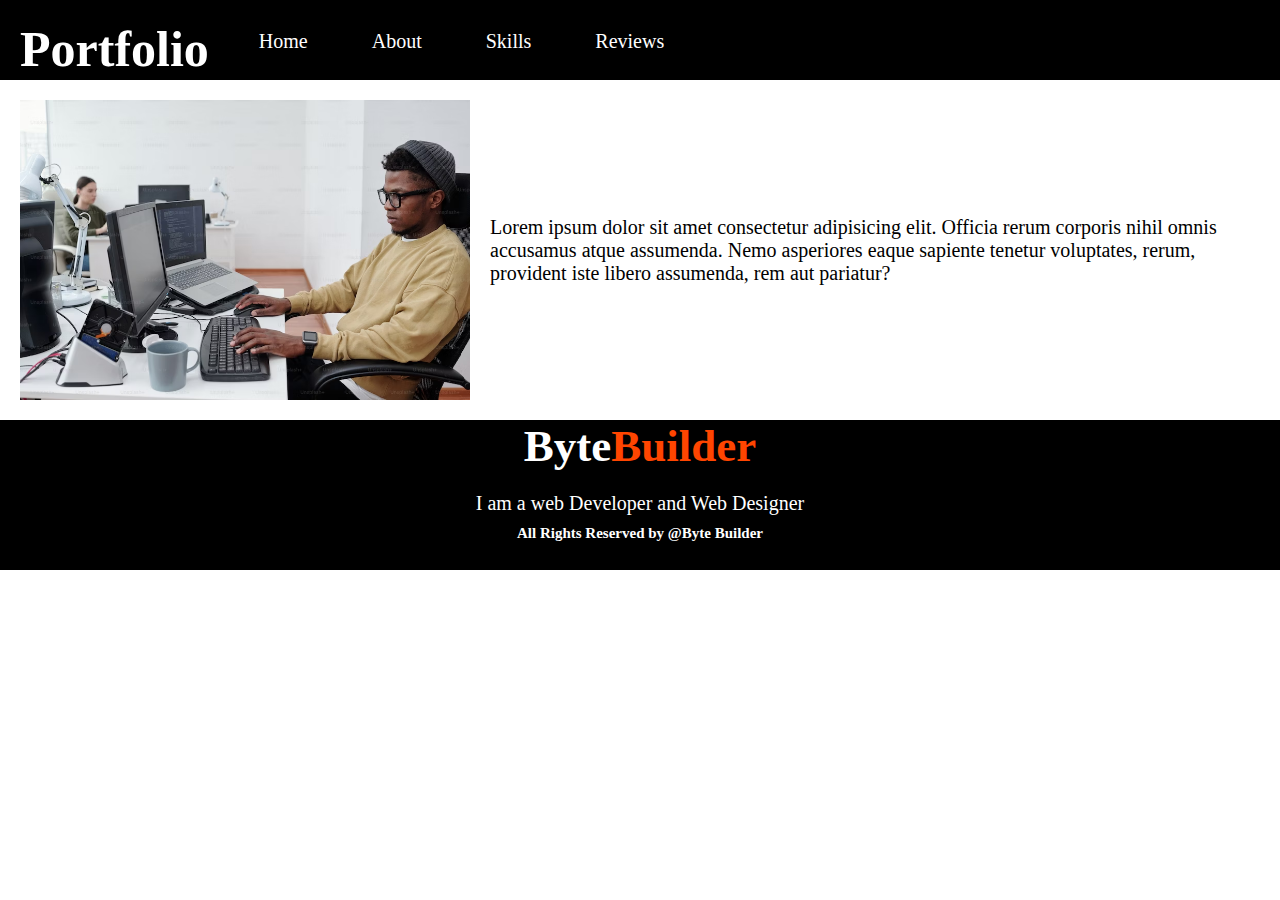
<file: about.html.html>
<!DOCTYPE html>
<html lang="en">

<head>
    <meta charset="UTF-8">
    <meta http-equiv="X-UA-Compatible" content="IE=edge">
    <meta name="viewport" content="width=device-width, initial-scale=1.0">
    <title>About Us</title>
    <link rel="stylesheet" href="about.css.css">
</head>

<body>
    <nav class="nav">
        <h3 class="heading1">Portfolio</h3>
        <ul>
            <li class="list-item">
                <a href="./index.html.html">Home</a>
                <a href="./about.html.html">About</a>
                <a href="">Skills</a>
                <a href="">Reviews</a>
            </li>
        </ul>
    </nav>

    <div class="container">
        <div class=" flex">
            <img src="card1.avif">
            <div class="flex2">
                <p>Lorem ipsum dolor sit amet consectetur adipisicing elit. Officia rerum corporis nihil omnis accusamus atque assumenda. Nemo asperiores eaque sapiente tenetur voluptates, rerum, provident iste libero assumenda, rem aut pariatur?</p>

            </div>

        </div>
    </div>

    <!-- <div class="content">
        <h6 class="heading4">Why Choose Us?</h6>
        <p class="para">Lorem ipsum dolor sit, amet consectetur adipisicing elit. Numquam quo neque quisquam illum,
            consequatur
            voluptatem, vitae repellendus vel dolorum assumenda placeat, veniam vero minus molestias officia odit minima
            dolorem voluptatum!</p>
        <button class="btn" type="button">Learn More</button>
    </div>
    <div class="about">
        <div class="about2">
            <img class="img" src="card1.avif">
            <h3>Why Choose us</h3>
            <p>Lorem ipsum dolor sit amet consectetur adipisicing elit. Commodi tenetur, inventore veniam enim incidunt
                quisquam blanditiis iure facere dolore ipsa dolor velit vitae quaerat quibusdam nobis maxime corrupti
                illum tempora?</p>
        </div>
    </div> -->
    <div class="footer">
        <h2>Byte<span class="span-foot">Builder</span></h2>
        <p class="last">I am a web Developer and Web Designer</p>
        <h2 class="byte-builder">All Rights Reserved by @Byte Builder</h2>

    </div>







    <!-- <div class="About">
        <h7 class="heading3">About Us</h7>

        <div class="right">
            <img src="">
        </div>
        <div class="left">
            <h2>Why Choose Us</h2>

        </div>

    </div> -->

</body>

</html>
</file>
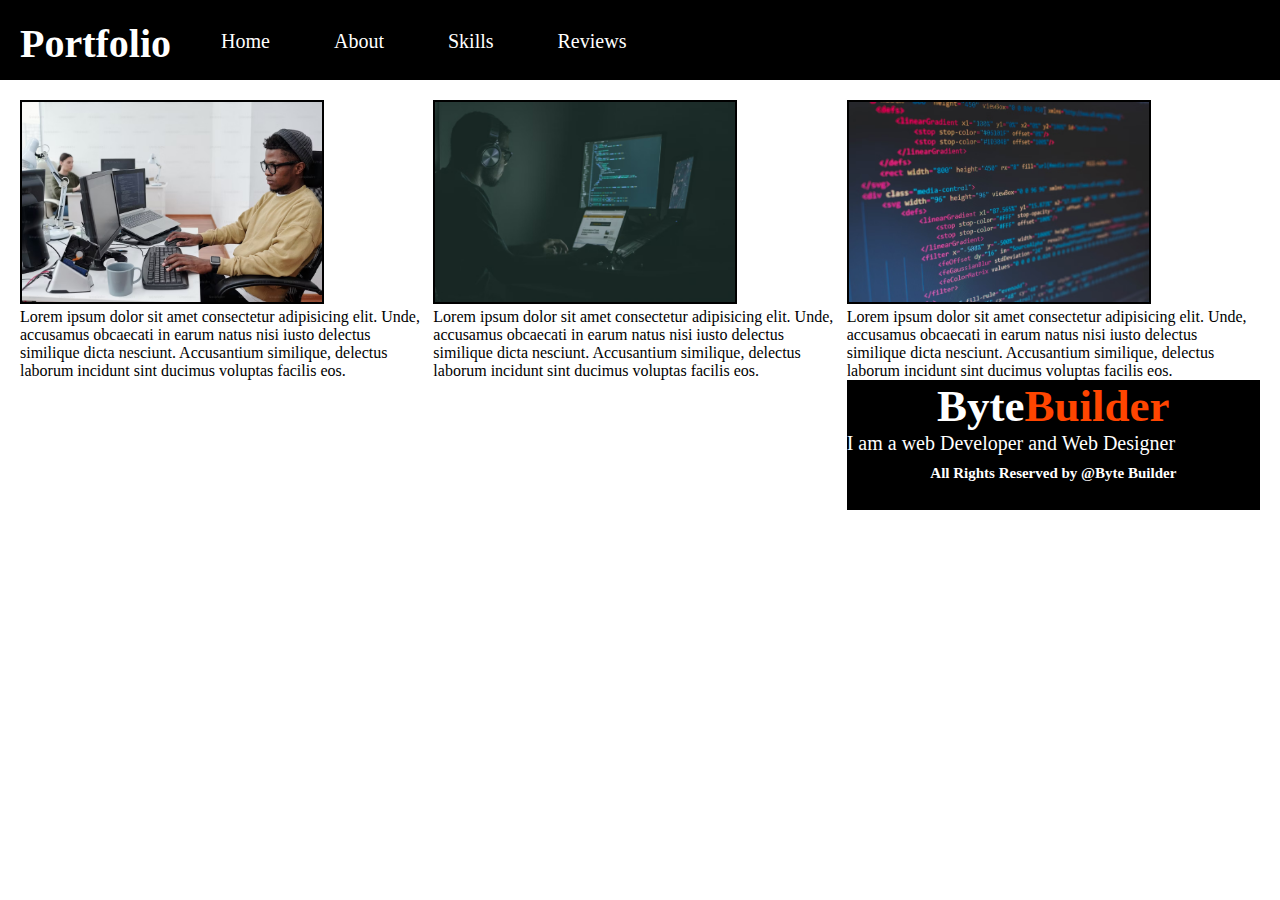
<file: project.html.html>
<!DOCTYPE html>
<html lang="en">
<head>
    <meta charset="UTF-8">
    <meta http-equiv="X-UA-Compatible" content="IE=edge">
    <meta name="viewport" content="width=device-width, initial-scale=1.0">
    <title>Project</title>
    <link rel="stylesheet" href="project.css.css">
</head>
<body>
    <nav class="nav">
        <h3 class="heading1">Portfolio</h3>
        <ul>
            <li class="list-item">
                <a href="./index.html.html">Home</a>
                <a href="./about.html.html">About</a>
                <a href="">Skills</a>
                <a href="">Reviews</a>
            </li>
        </ul>
    </nav>
    <div class="container">
        <div class="flex1">
            <img src="card1.avif">
            <p>Lorem ipsum dolor sit amet consectetur adipisicing elit. Unde,
                 accusamus obcaecati in earum natus nisi
                iusto delectus similique dicta nesciunt. Accusantium similique,
                 delectus laborum incidunt sint ducimus
                voluptas facilis eos.</p>

        </div>
        <div class="flex2">
            <img src="card2.avif">
            <p>Lorem ipsum dolor sit amet consectetur adipisicing elit. Unde,
                accusamus obcaecati in earum natus nisi
               iusto delectus similique dicta nesciunt. Accusantium similique,
                delectus laborum incidunt sint ducimus
               voluptas facilis eos.</p>

        </div>
        <div class="flex3">
            <img src="card3.avif">
            <p>Lorem ipsum dolor sit amet consectetur adipisicing elit. Unde,
                accusamus obcaecati in earum natus nisi
               iusto delectus similique dicta nesciunt. Accusantium similique,
                delectus laborum incidunt sint ducimus
               voluptas facilis eos.</p>
                
    <div class="footer">
        <h2>Byte<span class="span-foot">Builder</span></h2>
        <p class="last">I am a web Developer and Web Designer</p>
        <h2 class="byte-builder">All Rights Reserved by @Byte Builder</h2>

    </div>




    








         <!-- <h3 class="pro">Projects</h3>
     <div class="container">
        <div class="flex">

            <img src="card1.avif">
            <p>Lorem ipsum dolor sit amet consectetur adipisicing elit. Deleniti id soluta neque minus? Eveniet provident fugit et earum, maxime vel maiores doloribus, corporis porro ullam ducimus quia ab hic placeat.</p>
        </div>
        <div class="flex">
            <img src="card2.avif">
            <p>Lorem ipsum dolor sit amet consectetur, adipisicing elit. Molestias eveniet, tempora quas cumque recusandae rem minima eos, vitae excepturi nemo modi, quis pariatur quos amet maiores beatae at libero ducimus.</p>
            
        </div>
        <div class="flex">
            <img src="card3.avif">
            <p>Lorem ipsum dolor sit, amet consectetur adipisicing elit. Id quisquam saepe quasi rerum facilis, nostrum asperiores nesciunt expedita recusandae enim repellendus aperiam possimus vero nihil quae qui! Numquam, labore molestiae.</p>
        </div> -->

        <!-- <footer>
            <p>Lorem ipsum dolor sit, amet consectetur adipisicing elit. Quisquam assumenda tempore omnis reiciendis illo ipsa quaerat ducimus aperiam nihil voluptatem, laborum, sit officia quibusdam facere animi similique pariatur. Laudantium, iste?</p>
        </footer>
         -->


        <!-- <div class="footer">
            <h2>Byte<span class="span-foot">Builder</span></h2>
            <p class="last">I am a web Developer and Web Designer</p>
            <h2 class="byte-builder">All Rights Reserved by @Byte Builder</h2>
     -->
        <!-- </div> -->
        <!-- <div class="flex">
            <img src="card1.avif">

        </div> -->

        <!-- </div>

     </div> -->
            <!-- <div>
                <img src="card2.avif">
            </div>
            <div>
                <img src="card3.avif">
            </div> -->
        <!-- </div>
    </div> -->

</body>
</html>
</file>
<file: about.css.css>
*{
    margin: 0;
    padding: 0;
}

.nav{
    color:white;
    height: 80px;
    background-color: black;
    display: flex;
     
    
}
.heading1{
    /* margin: 30px; */
    font-size: 50px;
    margin: 20px;
    
}
ul li a {
    color: white;
    margin: 30px;
    list-style-type: none;
    text-decoration: none;
     font-size: 20px;
    
}
.list-item{
    margin-top: 30px;
    text-decoration: none;
    list-style: none;
     
}
ul li a:hover{
    /* background-color: white; */
    color:darkgoldenrod
}
.heading4{
    
    font-size: 50px;
    font-family: Arial, Helvetica, sans-serif
}
.content{
    margin-top: 20px;
    height: 300px;
    font-size: 30px;
    margin: 20px;
    /* background-color: aqua; */
}
.container{
    padding: 20px;
    display: flex;
    text-align: center;
    align-items: center;
}
.flex{
    display: flex;
    text-align: center;
    align-items: center;
}
.container img{
    height: 300px;
    width: 500px;
}
.container p{
    font-size: 20px;
    text-align: left;
    margin-left: 20px;
} 















.para{
    margin-top: 30px;
    font-size: 20px;
}
.btn{
    margin-top: 10px;
    color: white;
    background-color: orangered;
    height: 40px;
    width: 100px;
    /* font-size: 20px; */
    border-radius: 10px;
}
.img{
    
    /* margin-bottom: 60%; */
    height: 60%;
    width: 40%;
    margin-bottom: 200 px;
}
.about{
    height: 500px;
    display: flex;
    align-items: center;
    justify-content: space-around;
     padding: 20px; 
}
/* .about2 img {
    height: 400px;
    width: 600px;
    margin-bottom:0; */

}
.about h3{

    /* display: flex;
    align-items: center;
    justify-content: space-around; */

}
.footer{
    height: 150px;
    background-color:black;
    font-size: 30px;
    color: white;
    text-align: center;
}
.span-foot{
    color: orangered;
}
.last{
    margin-top: 20px;
    font-size: 20px;

}
.byte-builder{
    margin-top: 10px;
    font-size: 15px;
}


 


















/* .About{
    margin-top: 20px;
    background-color: aqua;
    height: 300px;
    float: left;
    display: inline-block;
}
.heading3{
    font-size: 50px;
    font-family: 'Lucida Sans', 'Lucida Sans Regular', 'Lucida Grande', 'Lucida Sans Unicode', Geneva, Verdana, sans-serif;
}
.right{
    height: 200px;
    background-color: blue;
    display: block;
    

}
.left{
    background-color: black;
    margin-left: 1000px;
    height: 200px;
}  */
    /* height: 200px;
    background-color: blue;
}
</file>
<file: project.css.css>
*{
    margin: 0;
    padding: 0;
}

.nav{
    color:white;
    height: 80px;
    background-color: black;
    display: flex;
     
    
}
.heading1{
    /* margin: 30px; */
    font-size: 40px;
    margin: 20px;
}
ul li a {
    color: white;
    margin: 30px;
    list-style-type: none;
    text-decoration: none;
     font-size: 20px;
    
}
.list-item{
    margin-top: 30px;
    text-decoration: none;
    list-style: none;
     
}
ul li a:hover{
    /* background-color: white; */
    color:darkgoldenrod
}
.image1{
    justify-content: space-around;
    display: flex;
    font-size: 30px;
    /* align-items:end; */
    /* display: grid; */
    /* height: 70px; */
}
.image1 p{
    display: flex;
    justify-content: space-around;
    
}
.cards img{
    height: 150px;
}
.cards{
    margin-top: 30px;
    justify-content: space-around;
    text-align: center;
    display: flex;
    height: 100px;
    background-color:white
    position: relative
    /* align-items: center; */
}
.container{
    text-align: center;
     margin: 20px;
     display: flex;
     text-align: center;
     /* align-self: center; */
}

.pro{
    padding: 10px;
    margin-top: 20px;
    font-size: 40px;
    color: black
}
.container img{
    height: 80%;
    width: 70%;
    border: 2px solid black;
}
.container p{
    margin-left: 50px;
    text-align: left;
}
.footer{
    height: 150px;
    background-color:black;
    font-size: 30px;
    color: white;
    text-align: center;
}
.span-foot{
    color: orangered;
}
.last{
    margin-top: 20px;
    font-size: 20px;

}
.byte-builder{
    margin-top: 10px;
    font-size: 15px;
}
*{
    margin: 0;
    padding: 0;
 }
 .container{
    margin-top: 20px;
    display: flex;
    /* text-align: center; */
    /* align-items: center; */
    /* justify-content: space-around; */

 }
.container img{

    margin-right: 40%;
    height: 200px;
    width: 300px;
}
.container p{
    display: flex;
    margin:     0px;
    

}
/* .footer{
    width: 100%;
    height: 40%;
    background-color:black;
    font-size: 30px;
    color: white;
    text-align: center;
}
.span-foot{
    color: orangered;
}
.last{
    margin-top: 20px;
    font-size: 20px;

} */
/* .yahiya{
    height: 300px;
    background-color: aqua;
} */
/* .byte-builder{
    margin-top: 10px;
    font-size: 15px;
} */
.footer{
    height: 130px;
    /* width: 200%; */
    background-color:black;
    font-size: 30px;
    color: white;
    text-align: center;
 }
 .span-foot{
    color: orangered;
 }
 .last{
    margin-top: 20px;
    font-size: 20px;
 
 }
 .byte-builder{
    margin-top: 10px;
    font-size: 15px;
 }
























/* .first-container{
    display: flex; */
    /* justify-content: space-around; */
    /* text-align: center; */
}
/* .first-container img{
    height: 80%;
    width: 40%;
    
}
.first-container h3{
    color:orangered;
    font-size: 50px;
    text-align: center;
    font-family:'Segoe UI', Tahoma, Geneva, Verdana, sans-serif;
    margin-left: 60px;
}
.second-container{
    display: flex;
    text-align: center;
     
} */
 
/* .cards p{
    margin-left: 20px;
    margin-top: 20%;
    display: flex;
    align-items:center;
    text-align: center;
 
     
} */
</file>
